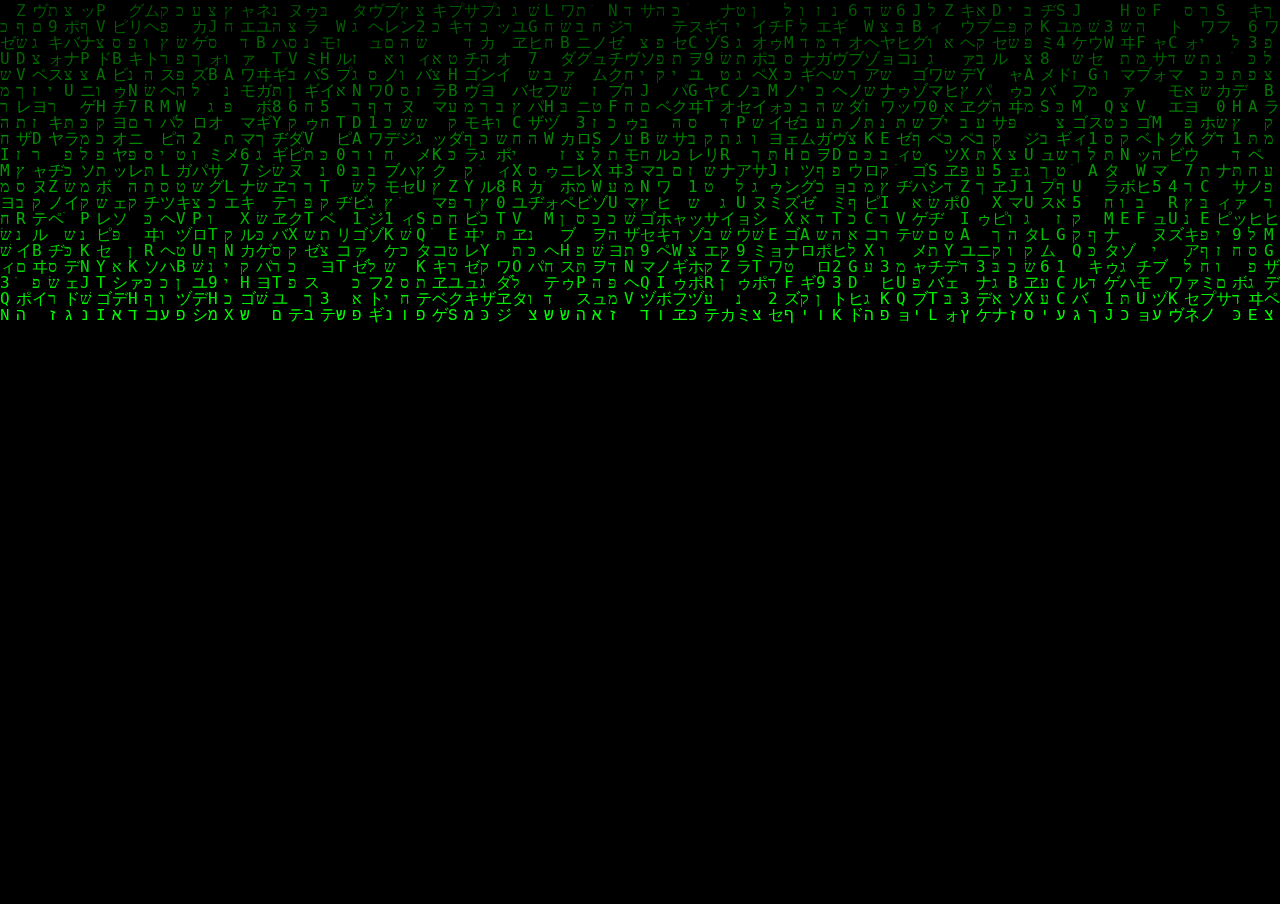
<file: Matrix Rain/index.html>
<!DOCTYPE html>
<html lang="en">

<head>
    <meta charset="UTF-8">
    <meta http-equiv="X-UA-Compatible" content="IE=edge">
    <meta name="viewport" content="width=device-width, initial-scale=1.0">
    <link rel="stylesheet" href="style.css">
    <title>Enter the Matrix</title>
</head>

<body>
    <canvas id="Matrix"></canvas>



    <script src="app.js"></script>
</body>

</html>
</file>
<file: Matrix Rain/style.css>
html {
    background: black;
    height: 100%;
    overflow: hidden;
}

body {
    margin: 0;
    padding: 0;
    height: 100%;
}
</file>
